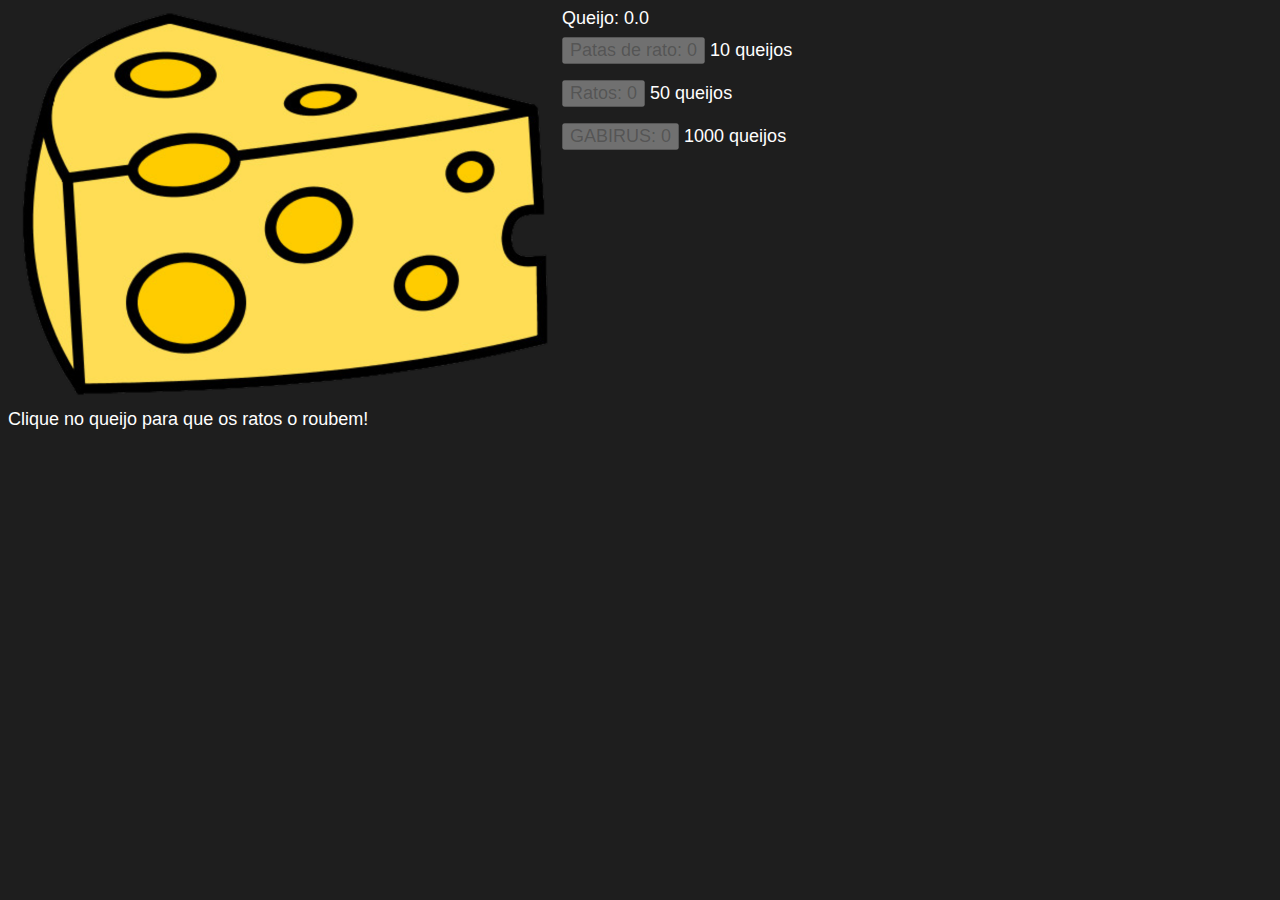
<file: index.html>
<!DOCTYPE html>
<html lang="pt-br">
<head>
    <meta charset="UTF-8">
    <meta http-equiv="X-UA-Compatible" content="IE=edge">
    <meta name="viewport" content="width=device-width, initial-scale=1.0">
    <title>Rat Clicker</title>
    <link rel="stylesheet" href="https://cdn.jsdelivr.net/npm/bootstrap@4.1.3/dist/css/bootstrap.min.css" integrity="sha384-MCw98/SFnGE8fJT3GXwEOngsV7Zt27NXFoaoApmYm81iuXoPkFOJwJ8ERdknLPMO" crossorigin="anonymous">
    <link rel="stylesheet" href="rat-clicker/style.css">
</head>
<body>
    <section id="bigCheese">
      <img id="cheeseImage" src="rat-clicker/QUEIJO2.png" alt="BigCheese">
      <div>Clique no queijo para que os ratos o roubem!</div>
    </section>
    <section id="buildingsSection">
      <div id="cheeseAmount">Queijo: 0.0</div>
      <button type="button" class="btn btn-secondary" id="pawOfRatButton" title="Mais patas = Mais queijo sendo roubado por vez!">Patas de rato: 0</button> <span id="pawOfRatPrice">10 queijos</span>
      <br>
      <button type="button" class="btn btn-secondary" id="ratButton" title="Agora os ratos roubam sem que você precise mandar!">Ratos: 0</button> <span id="ratPrice">50 queijos</span>
      <br>
      <button type="button" class="btn btn-secondary" id="gabiruButton" title="Um rato maior rouba pedaços maiores!">GABIRUS: 0</button> <span id="gabiruPrice">1000 queijos</span>
    </section>

    <script src="rat-clicker/game.js"></script>
</body>
</html>
</file>
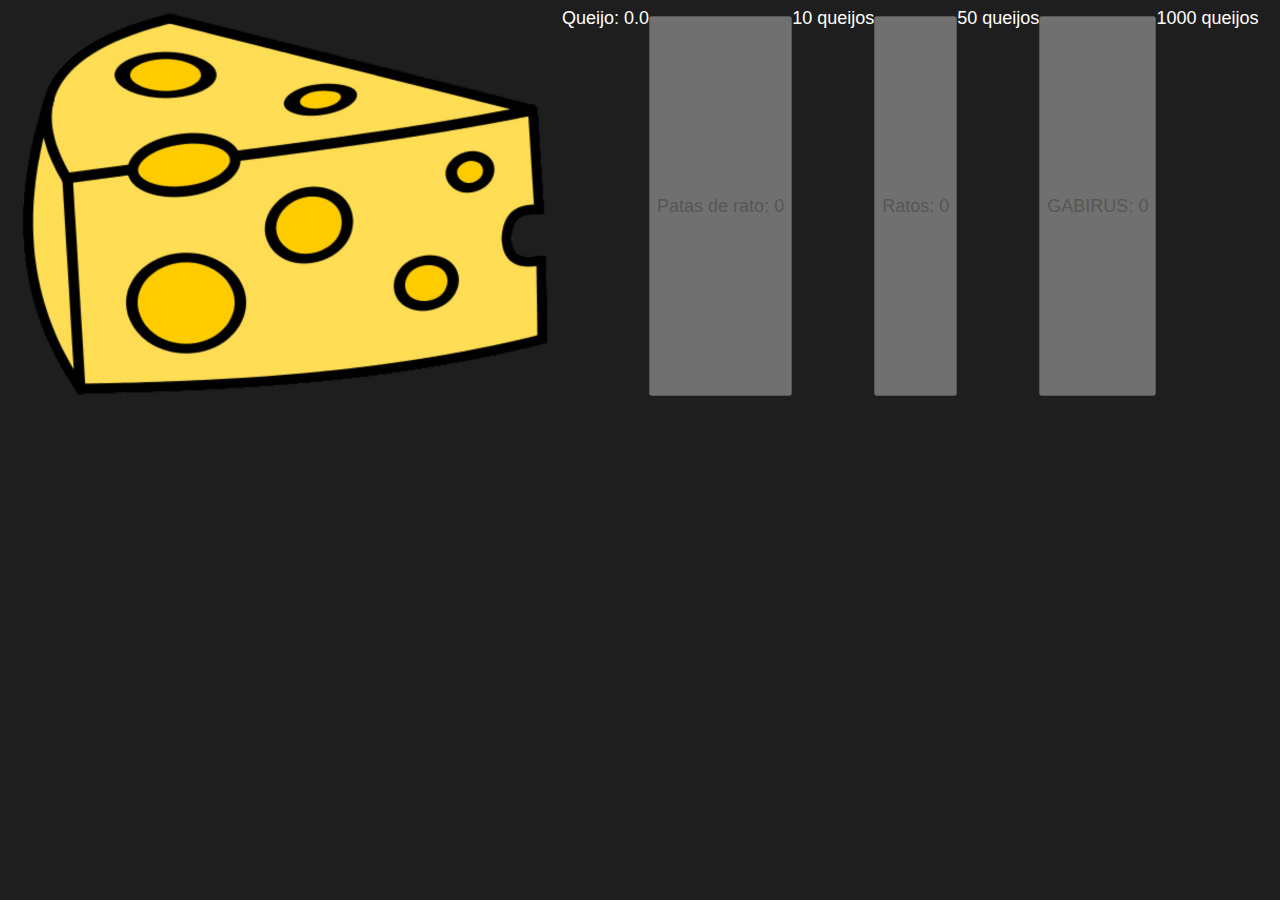
<file: rat-clicker/index.html>
<!DOCTYPE html>
<html lang="pt">
<head>
    <meta charset="UTF-8">
    <meta http-equiv="X-UA-Compatible" content="IE=edge">
    <meta name="viewport" content="width=device-width, initial-scale=1.0">
    <title>Rat Clicker</title>
    <link rel="stylesheet" href="./style.css">

</head>
<body>
    <img id="cheeseImage" src="./QUEIJO2.png" alt="">
    <div id="cheeseAmount">Queijo: 0.0</div>
    <button id="pawOfRatButton">Patas de rato: 0</button> <span id="pawOfRatPrice">10 queijos</span>
    <br>
    <button id="ratButton">Ratos: 0</button> <span id="ratPrice">50 queijos</span>
    <br>
    <button id="gabiruButton">GABIRUS: 0</button> <span id="gabiruPrice">1000 queijos</span>


    <script src="game.js"></script>
</body>
</html>
</file>
<file: rat-clicker/style.css>
*{
    font-size: large;
    font-family: Arial, Helvetica, sans-serif;
}
body{
  background-color: #1e1e1e;
  display: flex;
  flex-wrap: wrap;
}
div, span {
  color: white;
}
button{
  margin-top: 8px;
  margin-bottom: 8px;
}
</file>
